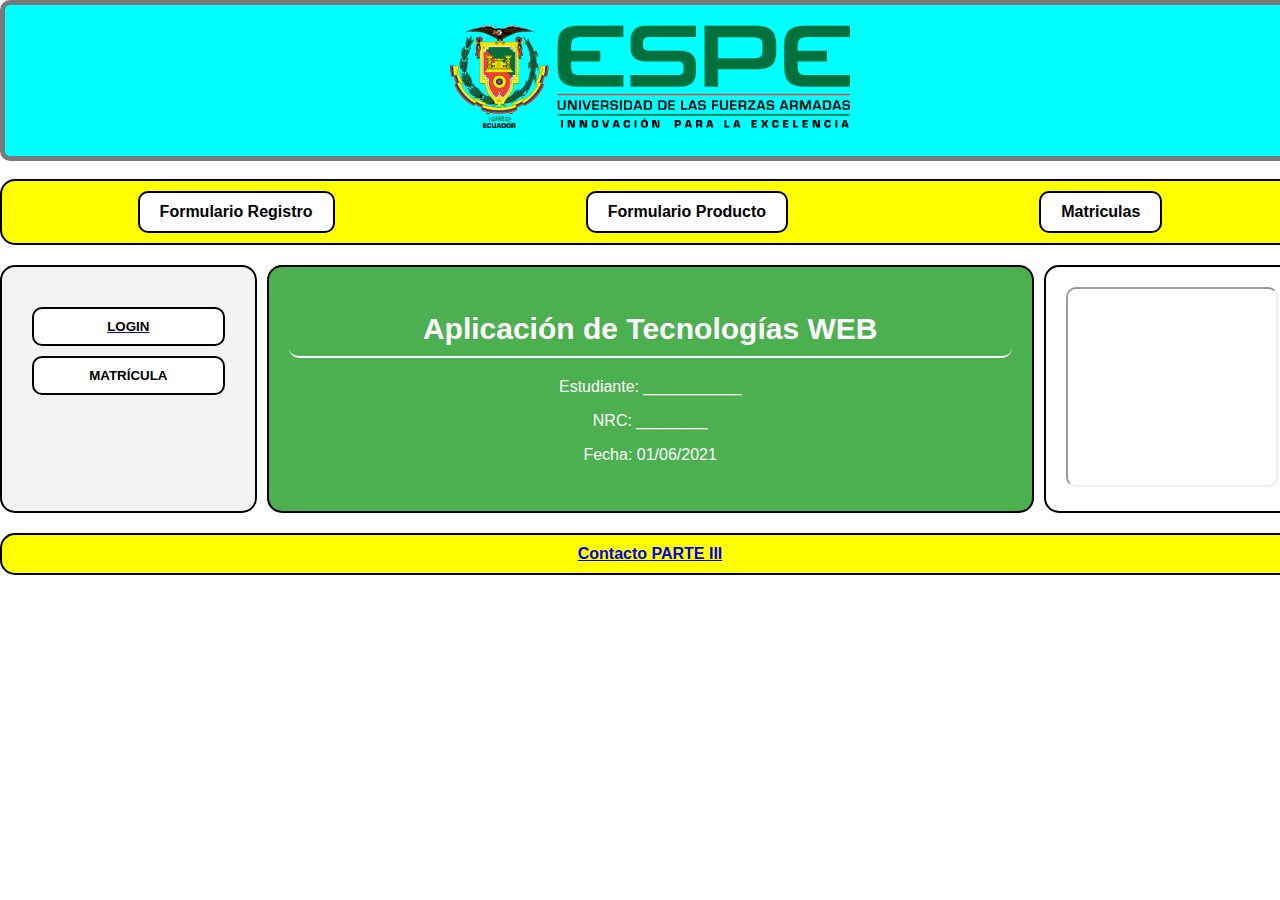
<file: index.html>
<!DOCTYPE html>
<html lang="en">

<head>
    <title>Matricula</title>
    <meta charset="utf-8">
    <meta name="viewport" content="width=device-width, initial-scale=1.0">
    <link rel="stylesheet" href="./css/estilos.css">

</head>

<body>

    <header>
        <center><img src="./img/logo_ESPE.png" height=”170” width=400”></center>
    </header>
    <br>
    <div class="container">
        <!-- Header -->
        <div class="header">
            <a href="registro.html">Formulario Registro</a>
            <a href="producto.html">Formulario Producto</a>
            <a href="index.html">Matriculas</a>
        </div>

        <!-- Main content -->
        <div class="main">
            <!-- Left panel -->
            <div class="left-panel">
                <a href="./FormLoginAvanzado/Login.html">
                    <button>LOGIN</button>
                </a>
                <button>MATRÍCULA</button>
            </div>

            <!-- Center panel -->
            <div class="center-panel">
                <h2>Aplicación de Tecnologías WEB</h2>
                <p>Estudiante: ___________</p>
                <p>NRC: ________</p>
                <p>Fecha: 01/06/2021</p>
            </div>

            <!-- Right panel (for video) -->
            <div class="right-panel">
                <iframe src="https://www.youtube.com/embed/Wn4tptmg028?si=DFiw5Vplob8F_pkT"></iframe>
            </div>
        </div>

    <!-- Footer -->
    <div class="footer">
        <a href="contacto.html">Contacto PARTE III</a>
    </div>

</body>

</html>
</file>
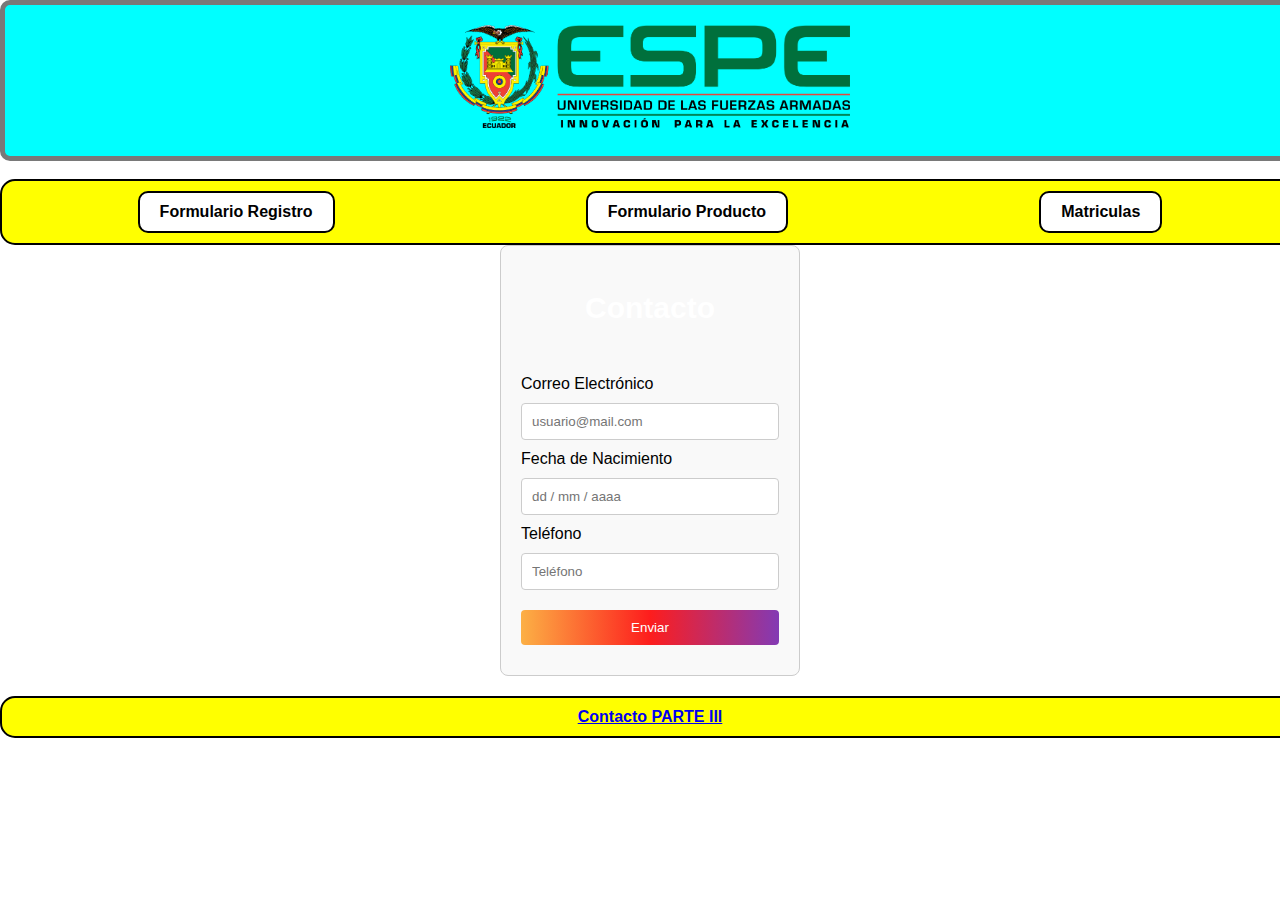
<file: contacto.html>
<!DOCTYPE html>
<html lang="en">

<head>
    <title>Matricula</title>
    <meta charset="utf-8">
    <meta name="viewport" content="width=device-width, initial-scale=1.0">
    <link rel="stylesheet" href="./css/estilos.css">
    <style>
        body {
            font-family: Arial, sans-serif;
        }
        .form-container {
            width: 300px;
            margin: auto;
            padding: 20px;
            border: 1px solid #ccc;
            border-radius: 8px;
            background-color: #f9f9f9;
        }
        .form-container input {
            width: 100%;
            padding: 10px;
            margin: 10px 0;
            border: 1px solid #ccc;
            border-radius: 4px;
        }
        .form-container input[type="button"] {
            background: linear-gradient(to right, #fcb045, #fd1d1d, #833ab4);
            color: white;
            border: none;
            cursor: pointer;
            transition: background-color 0.3s;
        }
        .form-container input[type="button"]:hover {
            background-color: #ff7f50;
        }
    </style>
</head>

<body>

    <header>
        <center><img src="./img/logo_ESPE.png" height=”170” width=400”></center>
    </header>
    <br>
    <div style="text-align: left">
        <!-- Header -->
        <div class="header">
            <a href="registro.html">Formulario Registro</a>
            <a href="producto.html">Formulario Producto</a>
            <a href="index.html">Matriculas</a>
        </div>
        <div class="form-container">
            <h2>Contacto</h2>
            <form name="FormContacto" onsubmit="return validar();">
                <label for="email">Correo Electrónico</label>
                <input type="email" id="email" name="email" placeholder="usuario@mail.com" required>
        
                <label for="fecha">Fecha de Nacimiento</label>
                <input type="text" id="fecha" name="fecha" placeholder="dd / mm / aaaa" required>
        
                <label for="telefono">Teléfono</label>
                <input type="tel" id="telefono" name="telefono" placeholder="Teléfono" required>
        
                <!-- Botón de envío que será deshabilitado tras la primera pulsación -->
                <input type="button" id="enviar-btn" value="Enviar" onclick="if (validar()) this.disabled = true;">
            </form>
            <script src="script.js"></script>
        </div>

    </div>

    <!-- Footer -->
    <div class="footer">
        <a href="contacto.html">Contacto PARTE III</a>
    </div>

    <!-- Enlace al archivo JavaScript externo -->
    <script src="script.js"></script>

</body>

</html>
</file>
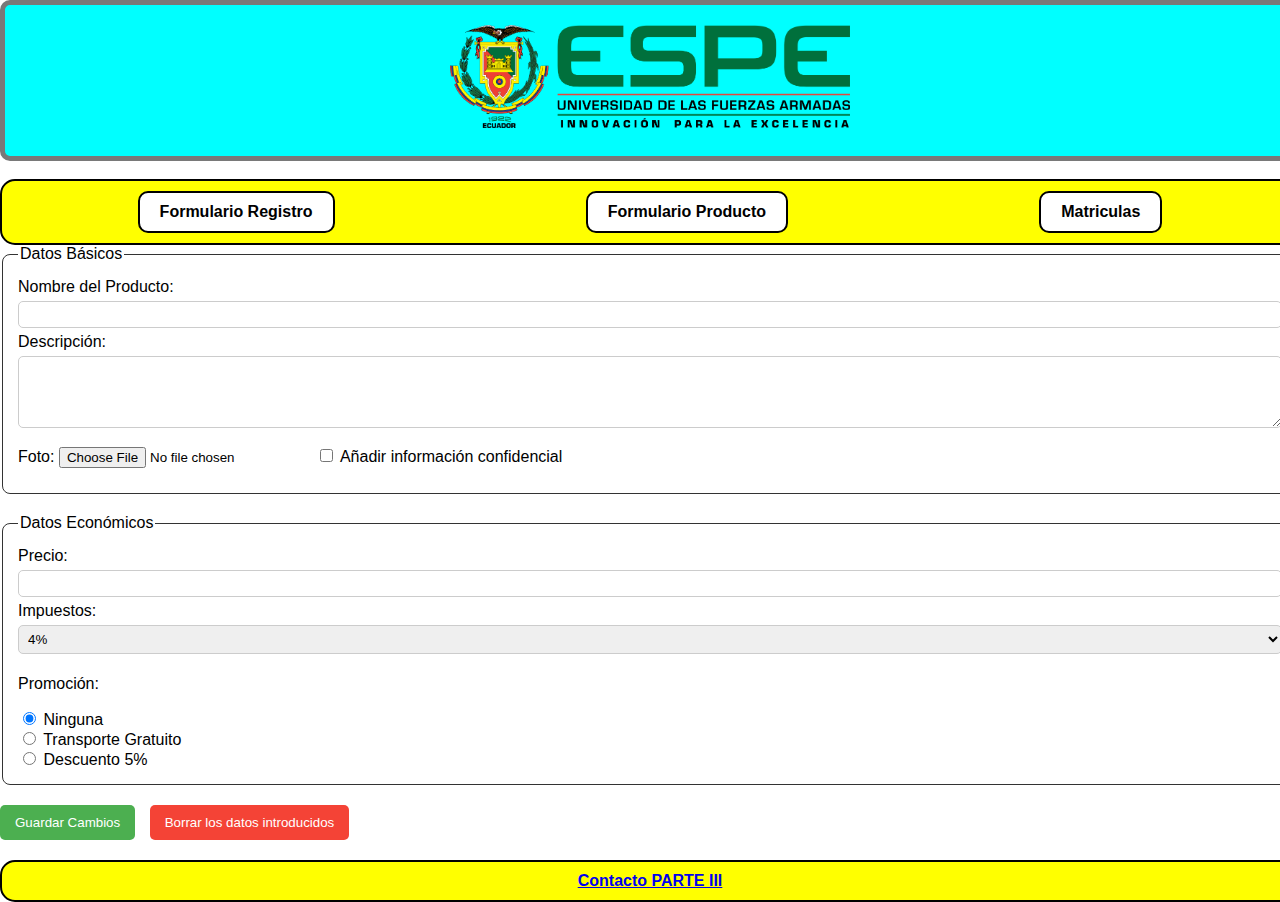
<file: producto.html>
<!DOCTYPE html>
<html lang="en">

<head>
    <title>Matricula</title>
    <meta charset="utf-8">
    <meta name="viewport" content="width=device-width, initial-scale=1.0">
    <link rel="stylesheet" href="./css/estilos.css">
    <style>
        fieldset {
            border: 1px solid #333;
            padding: 15px;
            margin-bottom: 20px;
            border-radius: 8px;
        }
        input[type="text"], input[type="number"], textarea, select {
            width: 100%;
            padding: 5px;
            margin: 5px 0;
            border-radius: 5px;
            border: 1px solid #ccc;
        }
        input[type="file"] {
            margin: 10px 0;
        }
        .boton {
            padding: 10px 15px;
            margin-right: 10px;
            background-color: #4CAF50;
            color: white;
            border: none;
            border-radius: 5px;
            cursor: pointer;
        }
        .boton.borrar {
            background-color: #f44336;
        }
    </style>
</head>

<body>

    <header>
        <center><img src="./img/logo_ESPE.png" height=”170” width=400”></center>
    </header>
    <br>
    <div style="text-align: left">
        <!-- Header -->
        <div class="header">
            <a href="registro.html">Formulario Registro</a>
            <a href="producto.html">Formulario Producto</a>
            <a href="index.html">Matriculas</a>
        </div>
        <form name="FormProducto">
            <!-- Datos Básicos -->
            <fieldset>
                <legend>Datos Básicos</legend>
                <label for="nombre">Nombre del Producto:</label>
                <input type="text" id="nombre" name="nombre">
    
                <label for="descripcion">Descripción:</label>
                <textarea id="descripcion" name="descripcion" rows="4"></textarea>
    
                <label for="foto">Foto:</label>
                <input type="file" id="foto" name="foto">
    
                <input type="checkbox" id="confidencial" name="confidencial"> Añadir información confidencial
            </fieldset>
    
            <!-- Datos Económicos -->
            <fieldset>
                <legend>Datos Económicos</legend>
                <label for="precio">Precio:</label>
                <input type="number" id="precio" name="precio">
    
                <label for="impuesto">Impuestos:</label>
                <select id="impuesto" name="impuesto">
                    <option value="4">4%</option>
                    <option value="8">8%</option>
                    <option value="12">12%</option>
                </select>
    
                <p>Promoción:</p>
                <input type="radio" id="ninguna" name="promocion" value="ninguna" checked>
                <label for="ninguna">Ninguna</label><br>
    
                <input type="radio" id="transporte" name="promocion" value="transporte">
                <label for="transporte">Transporte Gratuito</label><br>
    
                <input type="radio" id="descuento" name="promocion" value="descuento">
                <label for="descuento">Descuento 5%</label>
            </fieldset>
    
            <!-- Botones para guardar o borrar datos -->
            <button type="submit" class="boton">Guardar Cambios</button>
            <button type="button" class="boton borrar" onclick="borrarDatos()">Borrar los datos introducidos</button>
        </form>

    </div>

    <!-- Footer -->
    <div class="footer">
        <a href="contacto.html">Contacto PARTE III</a>
    </div>

    <!-- Enlace al archivo JavaScript externo -->
    <script src="script.js"></script>

</body>

</html>
</file>
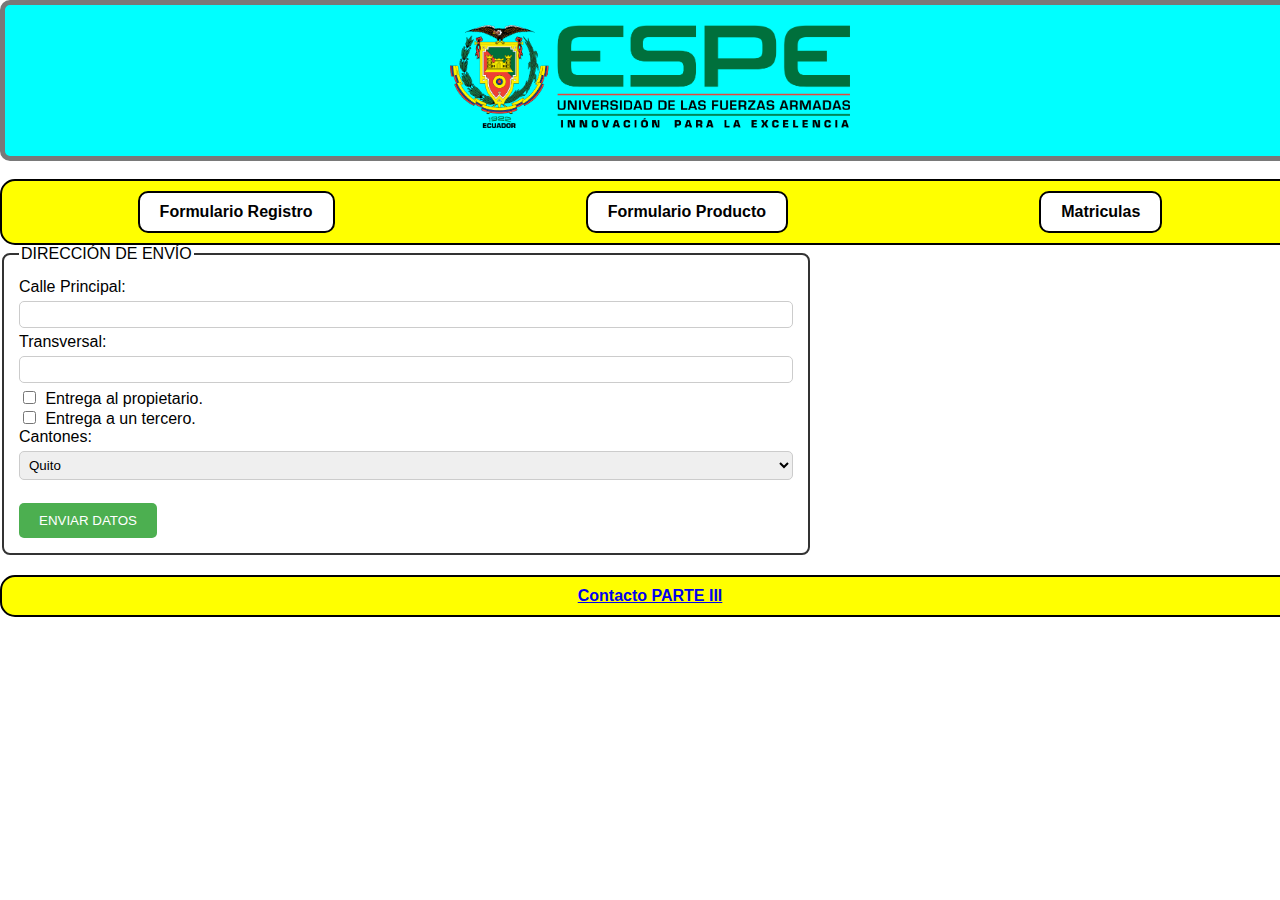
<file: registro.html>
<!DOCTYPE html>
<html lang="en">

<head>
    <title>Matricula</title>
    <meta charset="utf-8">
    <meta name="viewport" content="width=device-width, initial-scale=1.0">
    <link rel="stylesheet" href="./css/estilos.css">
    <style>
        .form-container {
            display: flex;
            gap: 20px;
        }

        fieldset {
            border: 2px solid #333;
            padding: 15px;
            border-radius: 8px;
        }

        input[type="text"],
        textarea,
        select {
            width: 100%;
            padding: 5px;
            margin: 5px 0;
            border-radius: 5px;
            border: 1px solid #ccc;
        }

        input[type="checkbox"] {
            margin-right: 5px;
        }

        .hidden {
            display: none;
        }

        #enviar-btn {
            background-color: #4CAF50;
            color: white;
            padding: 10px 20px;
            border: none;
            border-radius: 5px;
            cursor: not-allowed;
        }

        #enviar-btn.active {
            cursor: pointer;
            opacity: 1;
        }
    </style>
</head>

<body>

    <header>
        <center><img src="./img/logo_ESPE.png" height=”170” width=400”></center>
    </header>
    <br>
    <div style="text-align: left">
        <!-- Header -->
        <div class="header">
            <a href="registro.html">Formulario Registro</a>
            <a href="producto.html">Formulario Producto</a>
            <a href="index.html">Matriculas</a>
        </div>

        <!-- Contenedor del formulario -->
        <div class="form-container">
            <!-- Formulario DIRECCIÓN DE ENVÍO -->
            <fieldset id="direccion-envio">
                <legend>DIRECCIÓN DE ENVÍO</legend>

                <label for="calle">Calle Principal:</label>
                <input type="text" id="calle" name="calle">

                <label for="transversal">Transversal:</label>
                <input type="text" id="transversal" name="transversal">

                <input type="checkbox" id="propietario" name="propietario" onclick="actualizarBotonEnviar()"> Entrega al
                propietario.<br>
                <input type="checkbox" id="tercero" name="tercero" onclick="mostrarInformacionConfidencial()"> Entrega a
                un tercero.<br>

                <label for="canton">Cantones:</label>
                <select id="canton" name="canton">
                    <option value="quito">Quito</option>
                    <option value="guayaquil">Guayaquil</option>
                    <option value="cuenca">Cuenca</option>
                </select><br><br>

                <button id="enviar-btn" disabled>ENVIAR DATOS</button>
            </fieldset>

            <!-- Formulario INFORMACIÓN CONFIDENCIAL -->
            <fieldset id="info-confidencial" class="hidden">
                <legend>INFORMACIÓN CONFIDENCIAL</legend>

                <label for="codigo">Código Postal:</label>
                <input type="text" id="codigo" name="codigo">

                <label for="referencia">Referencia de la Dirección:</label>
                <textarea id="referencia" name="referencia" rows="4"></textarea><br><br>

                <button type="button">Guardar</button>
            </fieldset>
        </div>


    </div>

    <!-- Footer -->
    <div class="footer">
        <a href="contacto.html">Contacto PARTE III</a>
    </div>

    <!-- Enlace al archivo JavaScript externo -->
    <script src="script.js"></script>

</body>

</html>
</file>
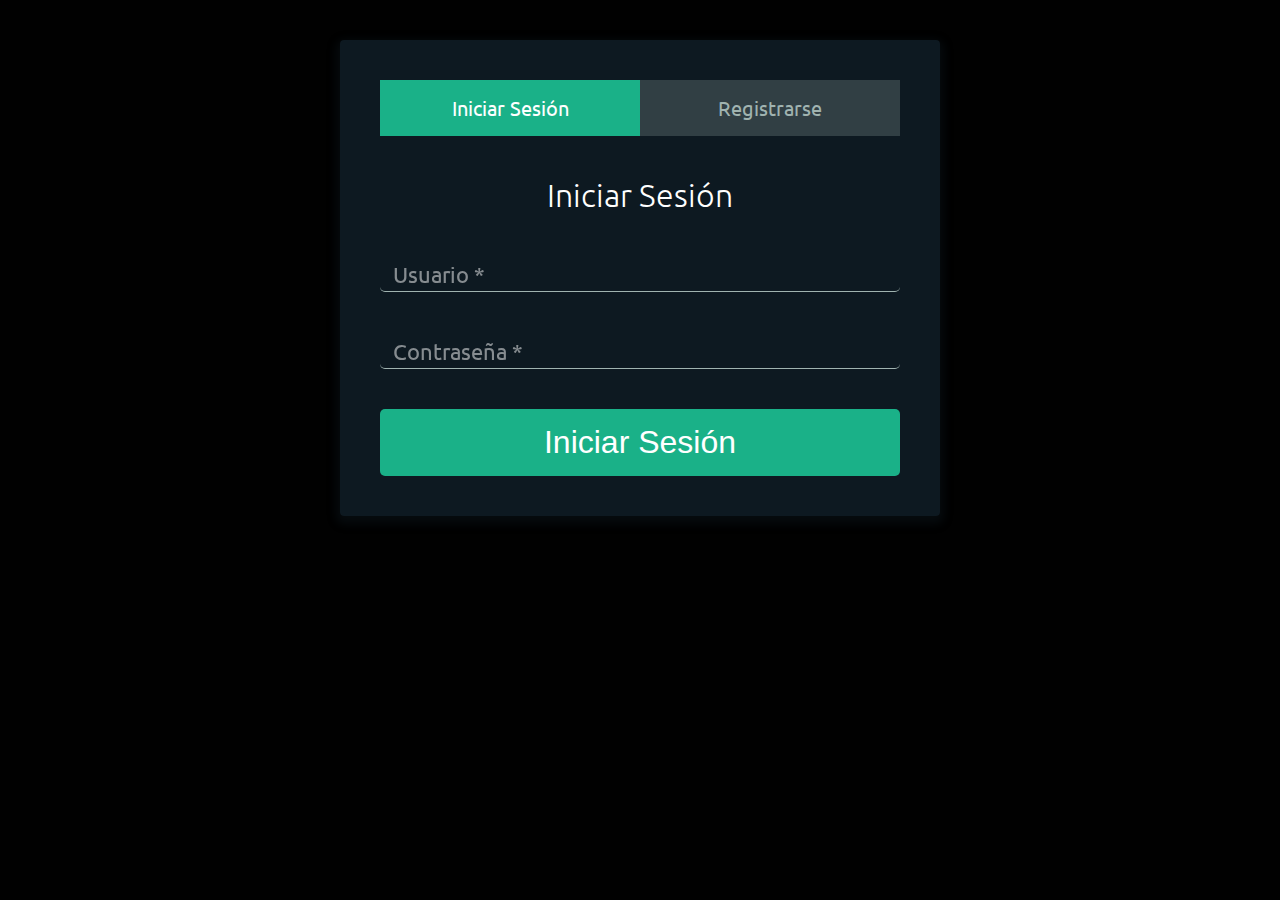
<file: FormLoginAvanzado/Login.html>
<!DOCTYPE html>
<html lang="es">
<head>
    <meta charset="UTF-8">
    <meta name="viewport" content="width=device-width, user-scalable=no, initial-scale=1.0, maximum-scale=1.0, minimum-scale=1.0">

    <!-- Estilos Google -->
    <link href="https://fonts.googleapis.com/css?family=Raleway|Ubuntu" rel="stylesheet">

    <!-- Estilos -->
    <link rel="stylesheet" href="css/estilos.css">

    <title>Formulario Login y Registro de Usuarios</title>
</head>
<body>
    <div class="contenedor-formularios">
        <!-- Links de los formularios -->
        <ul class="contenedor-tabs">
            <li class="tab tab-segunda active"><a href="#iniciar-sesion">Iniciar Sesión</a></li>
            <li class="tab tab-primera" name="registrar"><a href="#registrarse" >Registrarse</a></li>
        </ul>

        <!-- Contenido de los Formularios -->
        <div class="contenido-tab">
            <!-- Iniciar Sesion -->
            <div id="iniciar-sesion">
                <h1>Iniciar Sesión</h1>
                <form name="FormaLogin" action="" method="post">
                    <div class="contenedor-input">
                        <label>
                            Usuario <span class=>*</span>
                        </label>
                        <input type="text" name="usuario">
                    </div>

                    <div class="contenedor-input">
                        <label>
                            Contraseña <span class=>*</span>
                        </label>
                        <input type="password" name="clave">
                    </div>
                    <input type="submit" class="button button-block" value="Iniciar Sesión">
                </form>
            </div>

            <!-- Registrarse -->
            <div id="registrarse">
                <h1>Registrarse</h1>
                <form action="" method="post">
                    <div class="fila-arriba">
                        <div class="contenedor-input">
                            <label>
                                Nombre <span class=>*</span>
                            </label>
                            <input type="text" name="nom">
                        </div>

                        <div class="contenedor-input">
                            <label>
                                Apellido <span class=>*</span>
                            </label>
                            <input type="text" name="ape">
                        </div>
                    </div>
                    <div class="contenedor-input">
                        <label>
                            Usuario <span class=>*</span>
                        </label>
                        <input type="text" name="usu">
                    </div>
                    <div class="contenedor-input">
                            <label>
                                Email <span class=>*</span>
                            </label>
                        <input type="email" name="email">
                    </div>
                    <div class="contenedor-input">
                        <label>
                            Contraseña <span class=>*</span>
                        </label>
                        <input type="password"  name="pas">
                    </div>
                    
                    <div class="contenedor-input">
                        <label>
                            Telefono <span class=>*</span>
                        </label>
                        <input type="text" name="telefono">
                    </div>

                    <div class="contenedor-input">
                        <label>
                            Empresa <span class=>*</span>
                        </label>
                        <input type="text" name="empresa">
                    </div>
                    <div class="contenedor-input">
                        <label>
                            <span class=></span>
                        </label>
                        <input type="date" name="fecha">
                    </div>

                    <input type="submit" class="button button-block" value="Registrarse">
                </form>
            </div>
        </div>
    </div>

   <script src="js/jquery.js"></script>
   <script src="js/main.js"></script>

</body>
</html>
</file>
<file: css/estilos.css>
/* Header - Menú superior */
.header {
  display: flex;
  justify-content: space-around;
  background-color: yellow;
  padding: 10px;
  border: 2px solid black;
  border-radius: 15px; /* Redondeo de la cabecera */
}

.header a {
  text-decoration: none;
  color: black;
  font-weight: bold;
  padding: 10px 20px;
  border: 2px solid black;
  border-radius: 10px; /* Redondeo de los enlaces */
  background-color: white;
}

/* Main content */
.main {
  display: flex;
  margin-top: 20px;
}

/* Panel izquierdo */
.left-panel {
  width: 20%;
  background-color: #f2f2f2;
  border: 2px solid black;
  padding: 30px;
  border-radius: 15px; /* Redondeo del panel izquierdo */
}

.left-panel button {
  display: block;
  width: 100%;
  padding: 10px;
  margin: 10px 0;
  background-color: white;
  border: 2px solid black;
  cursor: pointer;
  font-weight: bold;
  border-radius: 10px; /* Redondeo de los botones */
}

/* Panel central */
.center-panel {
  width: 60%;
  padding: 20px;
  background-color: #4CAF50;
  color: white;
  text-align: center;
  border: 2px solid black;
  margin-left: 10px;
  border-radius: 15px; /* Redondeo del panel central */
}

.center-panel h2 {
  margin-bottom: 20px;
  border-bottom: 2px solid white;
  padding-bottom: 10px;
  border-radius: 10px; /* Redondeo del título */
}

.center-panel p {
  margin-bottom: 15px;
}

/* Panel derecho - Video */
.right-panel {
  width: 20%;
  padding: 20px;
  margin-left: 10px;
  border: 2px solid black;
  text-align: center;
  border-radius: 15px; /* Redondeo del panel derecho */
}

.right-panel iframe {
  width: 100%;
  height: 200px;
  border-radius: 10px; /* Redondeo del video */
}

/* Footer */
.footer {
  background-color: yellow;
  text-align: center;
  padding: 10px;
  margin-top: 20px;
  font-weight: bold;
  border: 2px solid black;
  border-radius: 15px; /* Redondeo del pie de página */
}

* {
  box-sizing: border-box;
}

body {
  font-family: Arial, Helvetica, sans-serif;

}

/* Style the header */
header {
  background-color: rgba(0, 255, 255);
  padding: 20px;
  text-align: center;
  font-size: 35px;
  color: white;
  border-width:5px;
  border-style:solid;
  border-color:rgba(121, 121, 121, 1);
  border-radius:10px;
}


article {
  float: left;
  padding: 30px;
  width: 100%;
  background-color: #ffffff;
  border-radius: 10px;
  height: 300px; /* only for demonstration, should be removed */
}


/* Style the footer */
footer {
  background-color: rgba(255,121,0);
  padding: 10px;
  text-align: center;
  color: white;
  border-radius: 10px;
}

/* Responsive layout - makes the two columns/boxes stack on top of each other instead of next to each other, on small screens */
@media (max-width: 600px) {
  article {
    width: 100%;
    height: auto;
    text-align: center;
    position: absolute;
  }
}

body {
  width:1300px;
  margin: 0 auto;  /* Para que el contenedor este centrado */
  text-align:center;
}

h2{
  text-align: center;
  margin-bottom: 50px;
  color:#FFF;
  font-family:Verdana, Geneva, sans-serif;
  font-size: 30px;
}

.Texto{
  text-align: center;
  color:#000;
  font-family:Arial;
  font-size: 25px;
	
}

.Boton {
    background-color: #ffffff;
    border-width:5px;
	 border-style:solid;
	 border-color:rgba(121, 121, 121, 1);
	 border-radius:10px;
    color: #0000FF;
    padding: 15px 32px;
    text-align: center;
    text-decoration: none;
    display: inline-block;
    font-size: 16px;
    margin: 4px 2px;
    cursor: pointer;
}

/* HEADER   */
#header {   
  position:absolute;
  left:50px;
  top:20px;
  width: 1260px;
  height:170px;
  float: none;
  background:inherit;
  background-color: rgba(0, 255, 255);
  box-sizing:border-box;
  border-width:5px;
  border-style:solid;
  border-color:rgba(121, 121, 121, 1);
  border-radius:10px;
 }

/* navBar  */
#navBar {
  position:absolute;
  left:50px;
  top:200px;
  width:1260px;
  height:70px;
  float: none;
  background:inherit;
  background-color: rgba(255,255,0);
  box-sizing:border-box;
  border-width:5px;
  border-style:solid;
  border-color:rgba(121, 121, 121, 1);
  border-radius:10px;
  padding-top: 10px;
}


/* leftMenu  */
#leftMenu {
  position:absolute;
  left:50px;
  top:280px;
  width:200px;
  height:320px;
  float: left;
  background:inherit;
  background-color: rgba(255, 255, 255);
  box-sizing:border-box;
  border-width:5px;
  border-style:solid;
  border-color:rgba(121, 121, 121, 1);
  border-radius:10px;
  padding-top: 80px;
 }

 
 
/* content */
#content {
  position:absolute;
  left:270px;
  top:280px;
  width:600px;
  height:320px;
  float: left;
  background:inherit;
  background-color: rgba(51, 153, 51);
  box-sizing:border-box;
  border-width:5px;
  border-style:solid;
  border-color:rgba(121, 121, 121, 1);
  border-radius:10px;
}



/* rigthMenu */
#rightMenu {
  position:absolute;
  left:890px;
  top:280px;
  width:420px;
  height:320px;
  float: left;
  background:inherit;
  background-color: rgba(0, 0, 0);
  box-sizing:border-box;
  border-width:5px;
  border-style:solid;
  border-color:rgba(121, 121, 121, 1);
  border-radius:10px;
  padding-left: 10px;
  padding-top: 10px;
  padding-bottom: 10px;
  padding-right: 10px;
}


/* footer  */
#footer {
  position:absolute;
  left:50px;
  top:620px;
  width:1260px;
  height:60px;
  float: none;
  background:inherit;
  background-color: rgba(255,255,0);
  box-sizing:border-box;
  border-width:5px;
  border-style:solid;
  border-color:rgba(121, 121, 121, 1);
  border-radius:10px;
  padding-top: 10px;
}

/*@media(max-width:780px){
  div{
    width: 95%;
  }
}*/
</file>
<file: FormLoginAvanzado/css/estilos.css>
* {
  padding: 0;
  margin: 0;
}

*, *:before, *:after {
  -webkit-box-sizing: border-box;
  box-sizing: border-box;
}

body {
  background: rgba(1,1,1);
  font-family: "Ubuntu", helvetica;
}

a {
  text-decoration: none;
  color: #1ab188;
  -webkit-transition: .5s ease;
  -o-transition: .5s ease;
  transition: .5s ease;
}

a:hover {
  color: #179b76;
}

.contenedor-formularios {
  background: rgba(19, 35, 47, 0.7);
  padding: 40px;
  max-width: 600px;
  margin: 40px auto;
  border-radius: 4px;
  -webkit-box-shadow: 0 4px 10px 4px rgba(19, 35, 47, 0.3);
  box-shadow: 0 4px 10px 4px rgba(19, 35, 47, 0.3);
}

.contenedor-tabs {
  list-style: none;
  padding: 0;
  margin: 0 0 40px 0;
}

.contenedor-tabs:after {
  content: "";
  display: table;
  clear: both;
}

.contenedor-tabs li a {
  display: block;
  text-decoration: none;
  padding: 15px;
  background: rgba(160, 179, 176, 0.25);
  color: #a0b3b0;
  font-size: 20px;
  float: left;
  width: 50%;
  text-align: center;
  cursor: pointer;
  -webkit-transition: .5s ease;
  -o-transition: .5s ease;
  transition: .5s ease;
}

.contenedor-tabs li a:hover {
  background: #179b77;
  color: #fff;
}

.contenedor-tabs .active a {
  background: #1ab188;
  color: #fff;
}

.contenido-tab > div:last-child {
  display: none;
}

h1 {
  text-align: center;
  color: #fff;
  font-weight: 300;
  margin: 0 0 40px;
}

label {
  position: absolute;
  -webkit-transform: translateY(6px);
  -ms-transform: translateY(6px);
  transform: translateY(6px);
  left: 13px;
  color: rgba(255, 255, 255, 0.5);
  -webkit-transition: all 0.25s ease;
  -o-transition: all 0.25s ease;
  transition: all 0.25s ease;
  -webkit-backface-visibility: hidden;
  pointer-events: none;
  font-size: 22px;
}

label .req {
  margin: 2px;
  color: #1ab188;
}

label.active {
  -webkit-transform: translateY(50px);
  -ms-transform: translateY(50px);
  transform: translateY(50px);
  left: 2px;
  font-size: 14px;
}

label.active .req {
  opacity: 0;
}

label.highlight {
  color: #fff;
}

input {
  font-size: 22px;
  display: block;
  width: 100%;
  height: 100%;
  padding: 5px 10px;
  background: none;
  background-image: none;
  border: 1px solid #a0b3b0;
  border-top: none;
  border-left: none;
  border-right: none;
  color: #fff;
  border-radius: 0;
  -webkit-transition: all 0.5s ease;
  -o-transition: all 0.5s ease;
  transition: all 0.5s ease;
  border-radius: 5px;
}

input:focus {
  outline: none;
  border-color: #1ab188;
}

.contenedor-input {
  position: relative;
  margin-bottom: 40px;
}

.fila-arriba:after {
  content: "";
  display: table;
  clear: both;
}

.fila-arriba div {
  float: left;
  width: 48%;
  margin-right: 4%;
}

.fila-arriba div:last-child {
  margin: 0;
}

.button {
  border: 0;
  outline: none;
  border-radius: 5px;
  cursor: pointer;
  padding: 15px 0;
  font-size: 2rem;
  background: #1ab188;
  color: #fff;
  -webkit-transition: all .5s ease;
  -o-transition: all .5s ease;
  transition: all .5s ease;
  -webkit-appearance: none;
}

.button:hover, .button:focus {
  background: #179b77;
}

.button-block {
  display: block;
  width: 100%;
}

.forgot {
  margin-top: -20px;
  text-align: right;
  margin-bottom: 20px;
}

@media screen and (max-width: 500px) {
  .fila-arriba div {
    width: 100%;
  }
  .fila-arriba div:last-child {
    margin-bottom: 40px;
  }
}

@media screen and (max-width: 400px) {
  .contenedor-tabs li a {
    width: 100%;
  }
}
</file>
